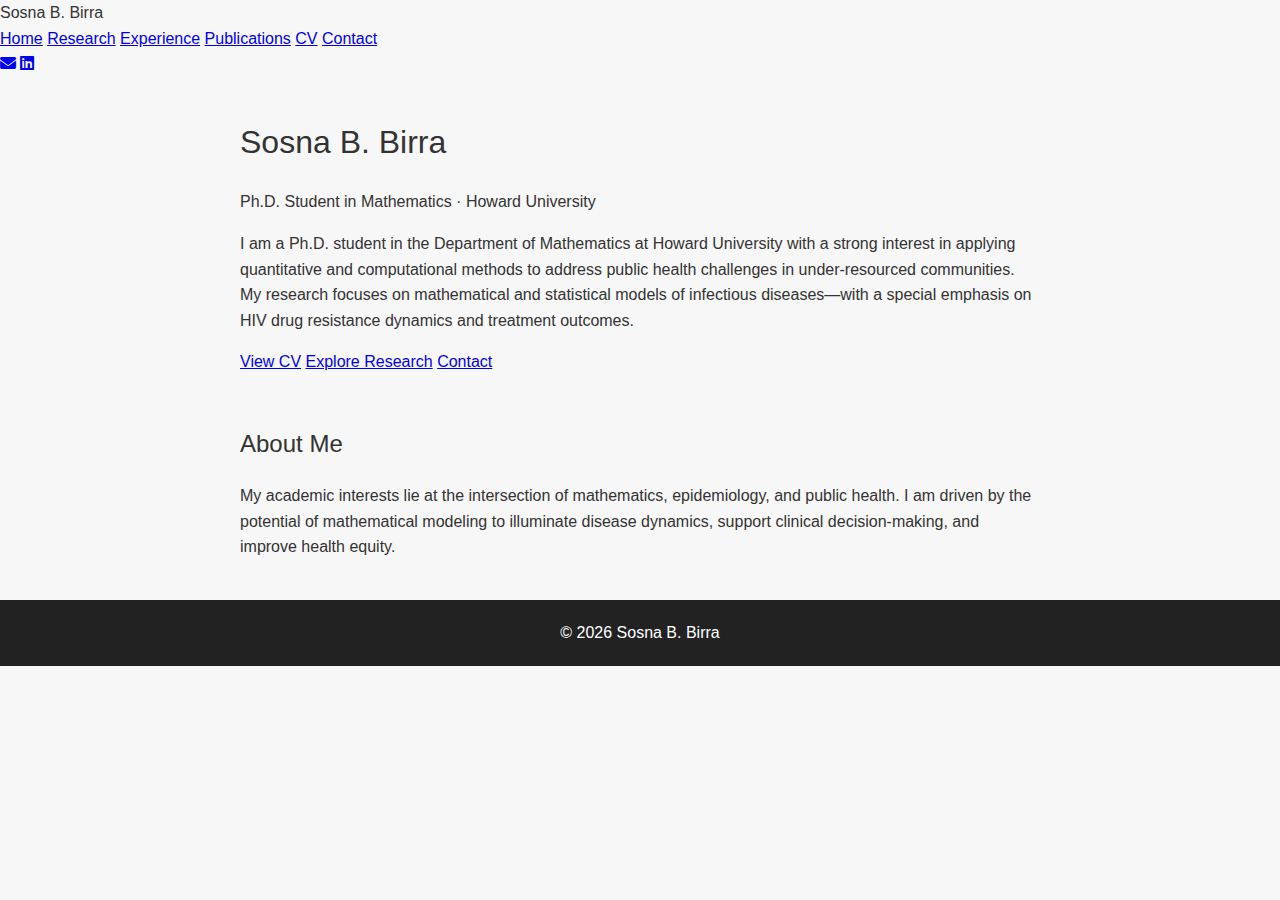
<file: index.html>
<!DOCTYPE html>
<html lang="en">
<head>
    <meta charset="UTF-8">
    <meta name="viewport" content="width=device-width, initial-scale=1.0">
    <title>Sosna B. Birra | Home</title>
    <link rel="stylesheet" href="style.css?v=5">
    <link rel="stylesheet" href="https://cdnjs.cloudflare.com/ajax/libs/font-awesome/6.5.1/css/all.min.css">
</head>

<body>
<div class="page-wrapper">

    <!-- NAVIGATION -->
    <nav class="navbar">
        <div class="nav-brand">Sosna B. Birra</div>

        <div class="nav-links">
            <a href="index.html" class="active">Home</a>
            <a href="research.html">Research</a>
            <a href="experience.html">Experience</a>
            <a href="publications.html">Publications</a>
            <a href="cv.html">CV</a>
            <a href="contact.html">Contact</a>
        </div>

        <div class="nav-icons">
    <a href="mailto:sosna.birra@bison.howard.edu"><i class="fa-solid fa-envelope"></i></a>

    <a href="https://www.linkedin.com/in/sosnabirra" target="_blank" title="LinkedIn">
        <i class="fa-brands fa-linkedin"></i>
    </a>
</div>

    </nav>

    <!-- MAIN CONTENT -->
    <main class="main-content">

        <!-- HERO SECTION -->
        <section class="hero">
            <h1 class="hero-name">Sosna B. Birra</h1>
            <p class="hero-title">Ph.D. Student in Mathematics · Howard University</p>

            <p class="hero-tagline">
                I am a Ph.D. student in the Department of Mathematics at Howard University with a strong 
                interest in applying quantitative and computational methods to address public health 
                challenges in under-resourced communities. My research focuses on mathematical and 
                statistical models of infectious diseases—with a special emphasis on HIV drug resistance 
                dynamics and treatment outcomes.
            </p>

            <div class="hero-buttons">
                <a href="cv.html" class="btn btn-primary">View CV</a>
                <a href="research.html" class="btn btn-outline">Explore Research</a>
                <a href="contact.html" class="btn btn-outline">Contact</a>
            </div>
        </section>

        <!-- ABOUT ME (merged into home page) -->
        <section style="margin-top: 50px;">
            <h2 class="section-title">About Me</h2>

            <p class="section-subtitle">
                My academic interests lie at the intersection of mathematics, epidemiology, and public health. 
                I am driven by the potential of mathematical modeling to illuminate disease dynamics, support 
                clinical decision-making, and improve health equity.
            </p>
        </section>

    </main>

    <footer>
        © <span id="year"></span> Sosna B. Birra
    </footer>

</div>

<script>
document.getElementById("year").textContent = new Date().getFullYear();
</script>

</body>
</html>
</file>
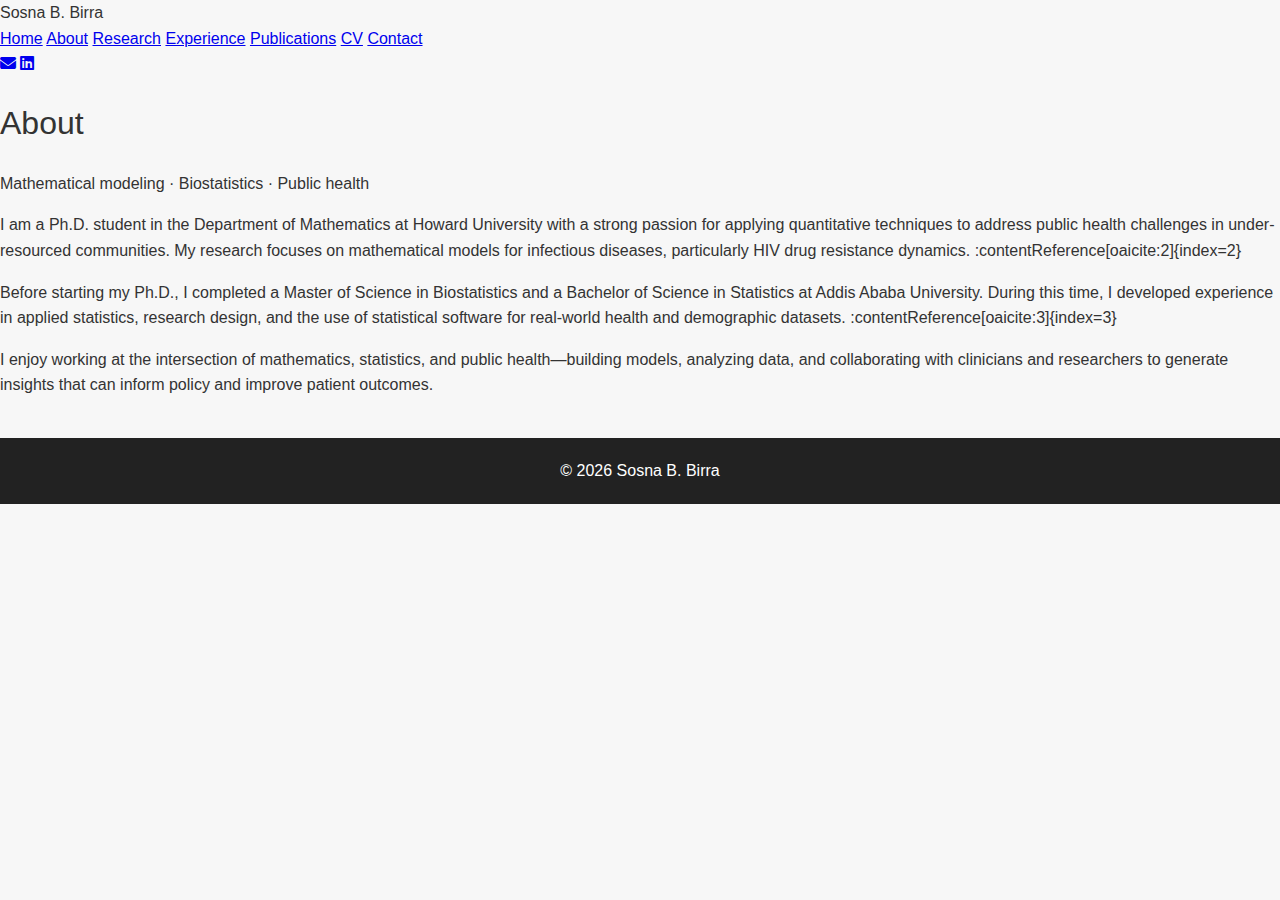
<file: about.html>
<!DOCTYPE html>
<html lang="en">
<head>
    <meta charset="UTF-8">
    <meta name="viewport" content="width=device-width, initial-scale=1.0">
    <title>Sosna B. Birra | About</title>
    <link rel="stylesheet" href="style.css?v=1">
    <link rel="stylesheet" href="https://cdnjs.cloudflare.com/ajax/libs/font-awesome/6.5.1/css/all.min.css">
</head>
<body>
<div class="page-wrapper">

    <nav class="navbar">
        <div class="nav-brand">Sosna B. Birra</div>
        <div class="nav-links">
            <a href="index.html">Home</a>
            <a href="about.html" class="active">About</a>
            <a href="research.html">Research</a>
            <a href="experience.html">Experience</a>
            <a href="publications.html">Publications</a>
            <a href="cv.html">CV</a>
            <a href="contact.html">Contact</a>
        </div>
        <div class="nav-icons">
            <a href="mailto:sosna.birra@bison.howard.edu"><i class="fa-solid fa-envelope"></i></a>
            <a href="#"><i class="fa-brands fa-linkedin"></i></a>
        </div>
    </nav>

    <main class="main-content">
        <h1 class="section-title">About</h1>
        <p class="section-subtitle">Mathematical modeling · Biostatistics · Public health</p>

        <div class="card">
            <p class="card-body">
                I am a Ph.D. student in the Department of Mathematics at Howard University with a strong passion
                for applying quantitative techniques to address public health challenges in under-resourced
                communities. My research focuses on mathematical models for infectious diseases, particularly HIV
                drug resistance dynamics. :contentReference[oaicite:2]{index=2}
            </p>
        </div>

        <div class="card">
            <p class="card-body">
                Before starting my Ph.D., I completed a Master of Science in Biostatistics and a Bachelor of
                Science in Statistics at Addis Ababa University. During this time, I developed experience in
                applied statistics, research design, and the use of statistical software for real-world health
                and demographic datasets. :contentReference[oaicite:3]{index=3}
            </p>
        </div>

        <div class="card">
            <p class="card-body">
                I enjoy working at the intersection of mathematics, statistics, and public health—building models,
                analyzing data, and collaborating with clinicians and researchers to generate insights that can
                inform policy and improve patient outcomes.
            </p>
        </div>
    </main>

    <footer>
        © <span id="year"></span> Sosna B. Birra
    </footer>
</div>

<script>
    document.getElementById("year").textContent = new Date().getFullYear();
</script>
</body>
</html>
</file>
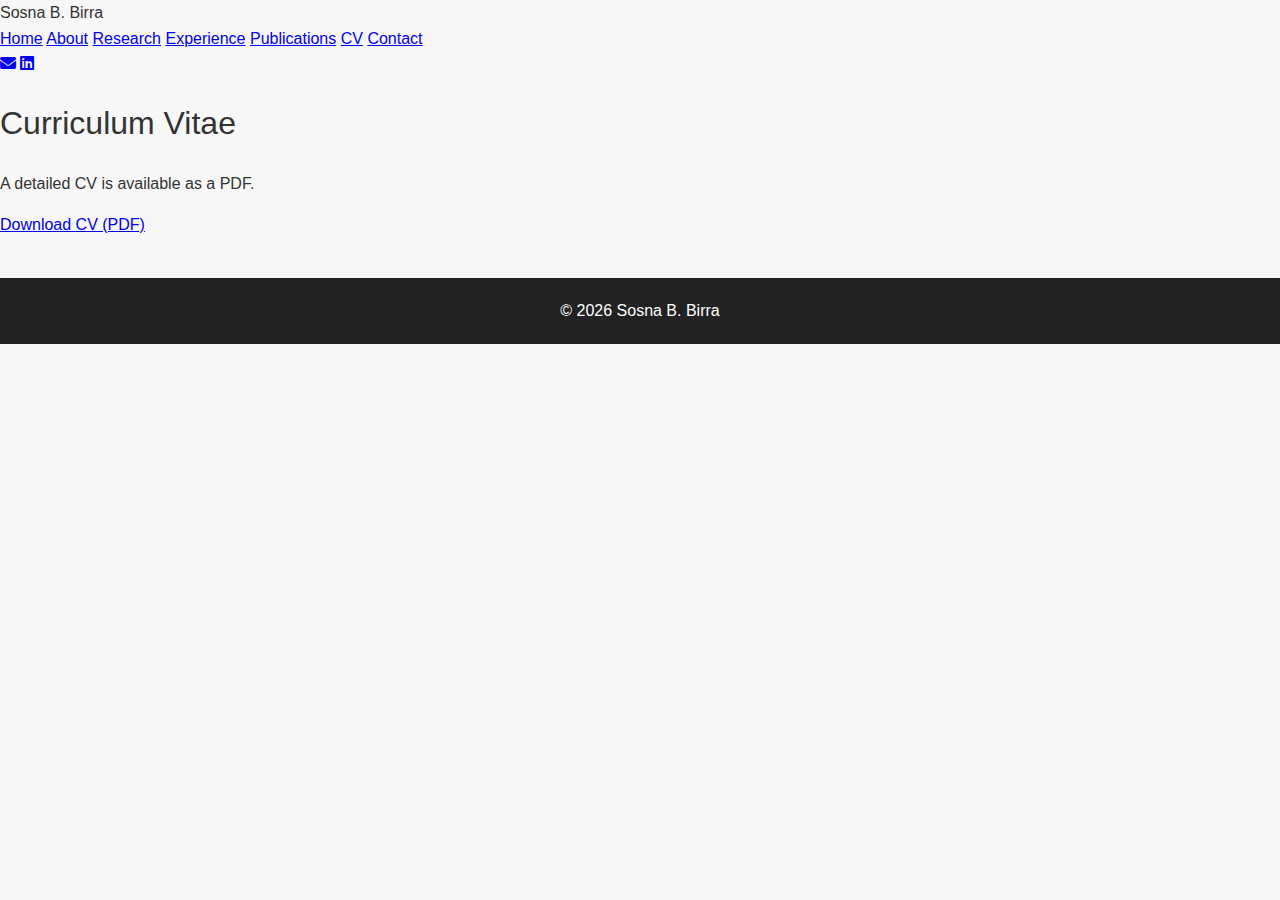
<file: cv.html>
<!DOCTYPE html>
<html lang="en">
<head>
    <meta charset="UTF-8">
    <meta name="viewport" content="width=device-width, initial-scale=1.0">
    <title>Sosna B. Birra | CV</title>
    <link rel="stylesheet" href="style.css?v=1">
    <link rel="stylesheet" href="https://cdnjs.cloudflare.com/ajax/libs/font-awesome/6.5.1/css/all.min.css">
</head>
<body>
<div class="page-wrapper">

    <nav class="navbar">
        <div class="nav-brand">Sosna B. Birra</div>
        <div class="nav-links">
            <a href="index.html">Home</a>
            <a href="about.html">About</a>
            <a href="research.html">Research</a>
            <a href="experience.html">Experience</a>
            <a href="publications.html">Publications</a>
            <a href="cv.html" class="active">CV</a>
            <a href="contact.html">Contact</a>
        </div>
        <div class="nav-icons">
            <a href="mailto:sosna.birra@bison.howard.edu"><i class="fa-solid fa-envelope"></i></a>
            <a href="#"><i class="fa-brands fa-linkedin"></i></a>
        </div>
    </nav>

    <main class="main-content">
        <h1 class="section-title">Curriculum Vitae</h1>

        <div class="card">
            <p class="card-body">
                A detailed CV is available as a PDF.
            </p>
            <p class="card-body">
                <!-- After you upload your PDF, update the href below to match the file name -->
                <a class="btn btn-primary" href="Sosna_Birra_CV.pdf" target="_blank">
                    Download CV (PDF)
                </a>
            </p>
        </div>
    </main>

    <footer>
        © <span id="year"></span> Sosna B. Birra
    </footer>
</div>

<script>
    document.getElementById("year").textContent = new Date().getFullYear();
</script>
</body>
</html>
</file>
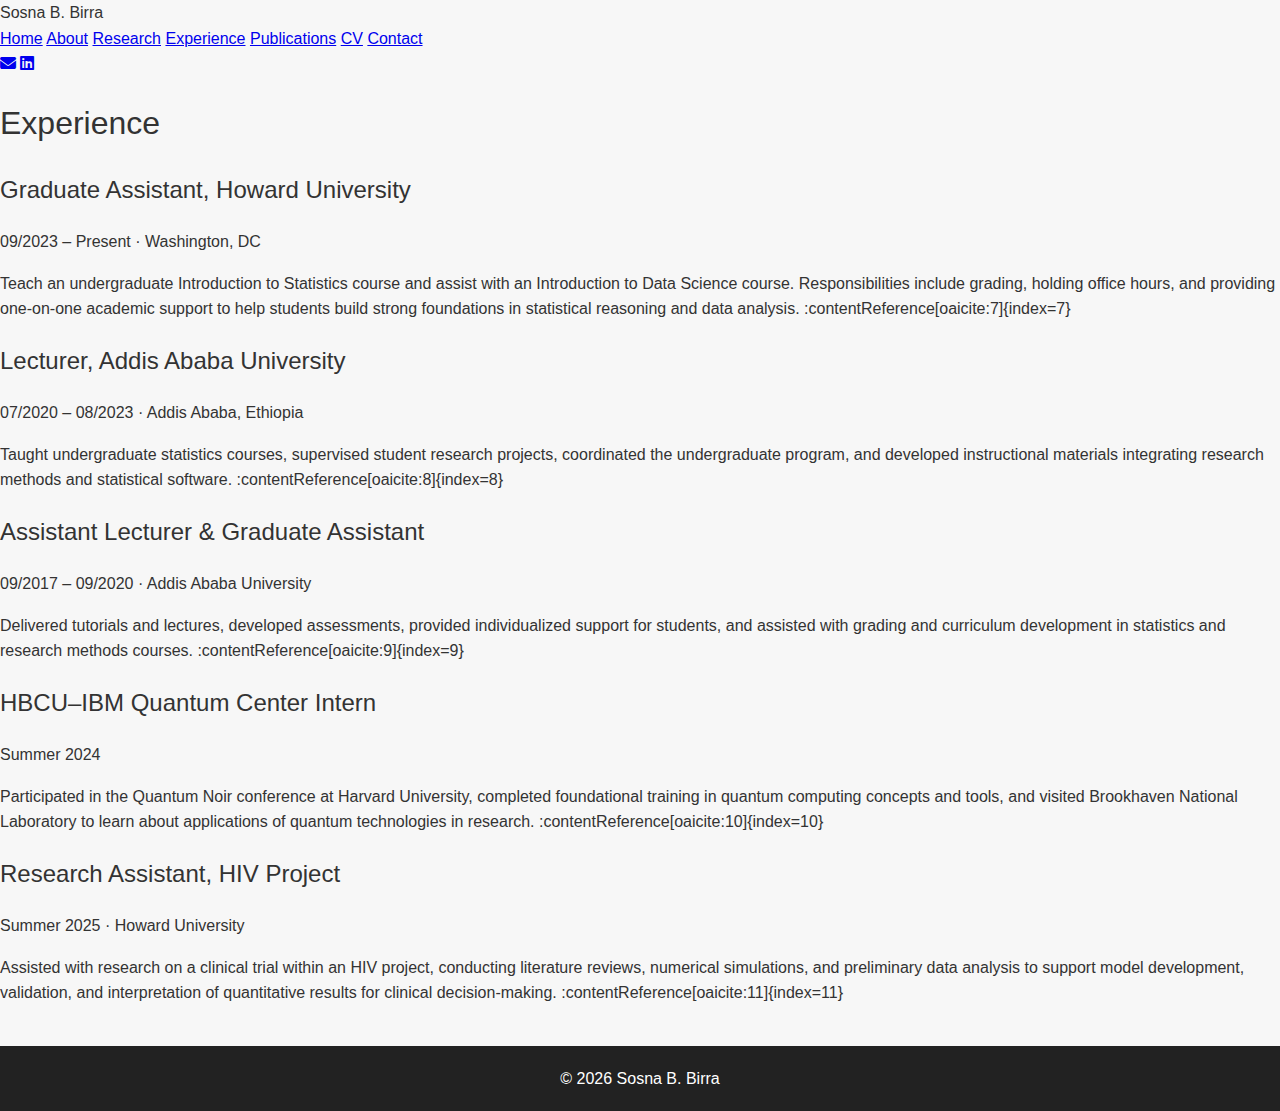
<file: experience.html>
<!DOCTYPE html>
<html lang="en">
<head>
    <meta charset="UTF-8">
    <meta name="viewport" content="width=device-width, initial-scale=1.0">
    <title>Sosna B. Birra | Experience</title>
    <link rel="stylesheet" href="style.css?v=1">
    <link rel="stylesheet" href="https://cdnjs.cloudflare.com/ajax/libs/font-awesome/6.5.1/css/all.min.css">
</head>
<body>
<div class="page-wrapper">

    <nav class="navbar">
        <div class="nav-brand">Sosna B. Birra</div>
        <div class="nav-links">
            <a href="index.html">Home</a>
            <a href="about.html">About</a>
            <a href="research.html">Research</a>
            <a href="experience.html" class="active">Experience</a>
            <a href="publications.html">Publications</a>
            <a href="cv.html">CV</a>
            <a href="contact.html">Contact</a>
        </div>
        <div class="nav-icons">
            <a href="mailto:sosna.birra@bison.howard.edu"><i class="fa-solid fa-envelope"></i></a>
            <a href="#"><i class="fa-brands fa-linkedin"></i></a>
        </div>
    </nav>

    <main class="main-content">
        <h1 class="section-title">Experience</h1>

        <div class="card">
            <h2 class="card-title">Graduate Assistant, Howard University</h2>
            <p class="card-meta">09/2023 – Present · Washington, DC</p>
            <p class="card-body">
                Teach an undergraduate Introduction to Statistics course and assist with an Introduction to
                Data Science course. Responsibilities include grading, holding office hours, and providing
                one-on-one academic support to help students build strong foundations in statistical reasoning
                and data analysis. :contentReference[oaicite:7]{index=7}
            </p>
        </div>

        <div class="card">
            <h2 class="card-title">Lecturer, Addis Ababa University</h2>
            <p class="card-meta">07/2020 – 08/2023 · Addis Ababa, Ethiopia</p>
            <p class="card-body">
                Taught undergraduate statistics courses, supervised student research projects, coordinated the
                undergraduate program, and developed instructional materials integrating research methods and
                statistical software. :contentReference[oaicite:8]{index=8}
            </p>
        </div>

        <div class="card">
            <h2 class="card-title">Assistant Lecturer & Graduate Assistant</h2>
            <p class="card-meta">09/2017 – 09/2020 · Addis Ababa University</p>
            <p class="card-body">
                Delivered tutorials and lectures, developed assessments, provided individualized support for
                students, and assisted with grading and curriculum development in statistics and research
                methods courses. :contentReference[oaicite:9]{index=9}
            </p>
        </div>

        <div class="card">
            <h2 class="card-title">HBCU–IBM Quantum Center Intern</h2>
            <p class="card-meta">Summer 2024</p>
            <p class="card-body">
                Participated in the Quantum Noir conference at Harvard University, completed foundational
                training in quantum computing concepts and tools, and visited Brookhaven National Laboratory
                to learn about applications of quantum technologies in research. :contentReference[oaicite:10]{index=10}
            </p>
        </div>

        <div class="card">
            <h2 class="card-title">Research Assistant, HIV Project</h2>
            <p class="card-meta">Summer 2025 · Howard University</p>
            <p class="card-body">
                Assisted with research on a clinical trial within an HIV project, conducting literature reviews,
                numerical simulations, and preliminary data analysis to support model development, validation,
                and interpretation of quantitative results for clinical decision-making. :contentReference[oaicite:11]{index=11}
            </p>
        </div>
    </main>

    <footer>
        © <span id="year"></span> Sosna B. Birra
    </footer>
</div>

<script>
    document.getElementById("year").textContent = new Date().getFullYear();
</script>
</body>
</html>
</file>
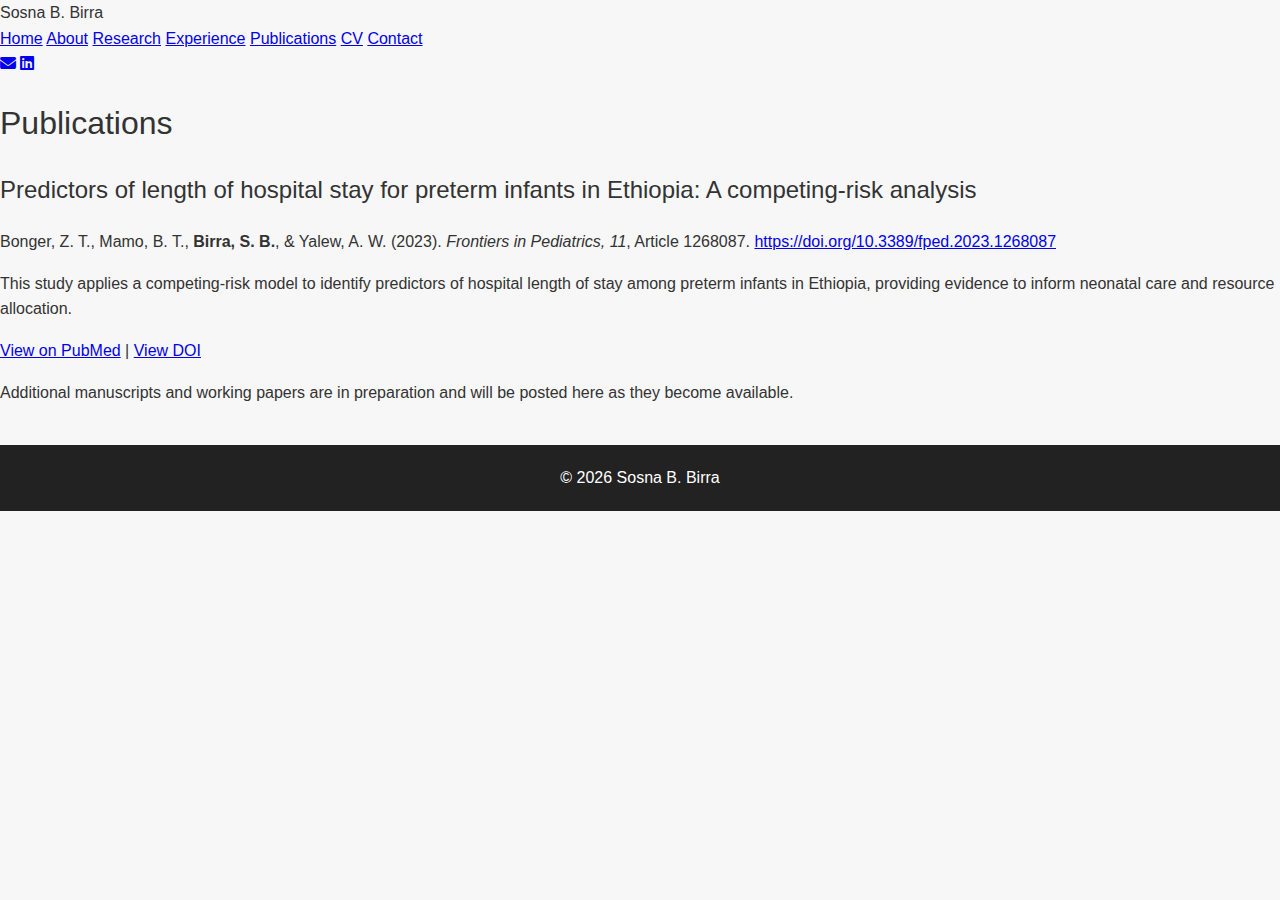
<file: publications.html>
<!DOCTYPE html>
<html lang="en">
<head>
    <meta charset="UTF-8">
    <meta name="viewport" content="width=device-width, initial-scale=1.0">
    <title>Sosna B. Birra | Publications</title>
    <link rel="stylesheet" href="style.css?v=1">
    <link rel="stylesheet" href="https://cdnjs.cloudflare.com/ajax/libs/font-awesome/6.5.1/css/all.min.css">
</head>
<body>
<div class="page-wrapper">

    <nav class="navbar">
        <div class="nav-brand">Sosna B. Birra</div>
        <div class="nav-links">
            <a href="index.html">Home</a>
            <a href="about.html">About</a>
            <a href="research.html">Research</a>
            <a href="experience.html">Experience</a>
            <a href="publications.html" class="active">Publications</a>
            <a href="cv.html">CV</a>
            <a href="contact.html">Contact</a>
        </div>
        <div class="nav-icons">
            <a href="mailto:sosna.birra@bison.howard.edu"><i class="fa-solid fa-envelope"></i></a>
            <a href="#"><i class="fa-brands fa-linkedin"></i></a>
        </div>
    </nav>

    <main class="main-content">
        <h1 class="section-title">Publications</h1>

        <div class="card">
            <h2 class="card-title">
                Predictors of length of hospital stay for preterm infants in Ethiopia: A competing-risk analysis
            </h2>

            <p class="card-meta">
                Bonger, Z. T., Mamo, B. T., <strong>Birra, S. B.</strong>, &amp; Yalew, A. W. (2023). 
                <em>Frontiers in Pediatrics, 11</em>, Article 1268087. 
                <a href="https://doi.org/10.3389/fped.2023.1268087" target="_blank">
                    https://doi.org/10.3389/fped.2023.1268087
                </a>
            </p>

            <p class="card-body">
                This study applies a competing-risk model to identify predictors of hospital length of stay 
                among preterm infants in Ethiopia, providing evidence to inform neonatal care and resource 
                allocation.
            </p>

            <p class="card-body">
                <a href="https://pubmed.ncbi.nlm.nih.gov/38027273/" target="_blank">View on PubMed</a> |
                <a href="https://doi.org/10.3389/fped.2023.1268087" target="_blank">View DOI</a>
            </p>
        </div>

        <p class="card-body">
            Additional manuscripts and working papers are in preparation and will be posted here as they become available.
        </p>
    </main>

    <footer>
        © <span id="year"></span> Sosna B. Birra
    </footer>
</div>

<script>
    document.getElementById("year").textContent = new Date().getFullYear();
</script>
</body>
</html>
</file>
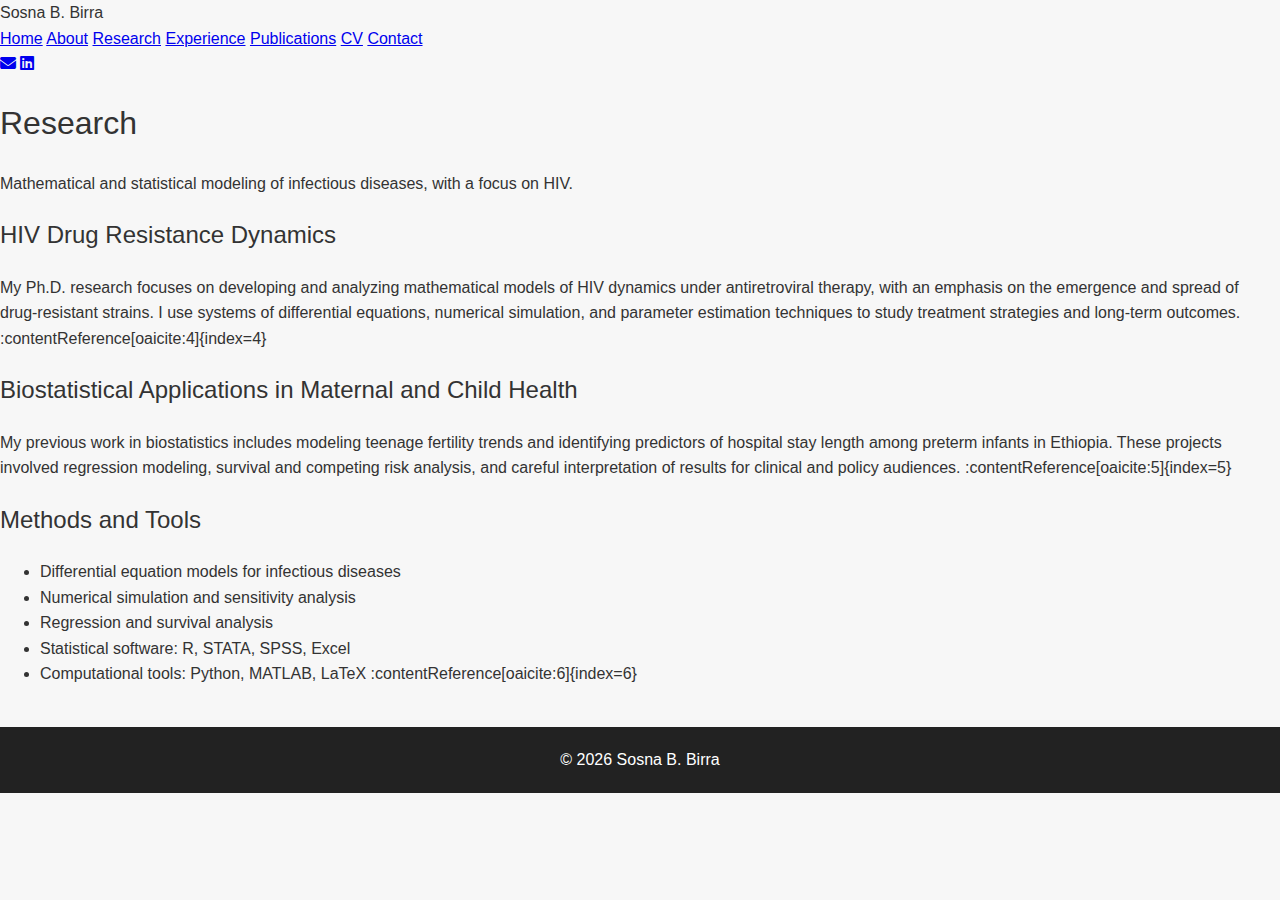
<file: research.html>
<!DOCTYPE html>
<html lang="en">
<head>
    <meta charset="UTF-8">
    <meta name="viewport" content="width=device-width, initial-scale=1.0">
    <title>Sosna B. Birra | Research</title>
    <link rel="stylesheet" href="style.css?v=1">
    <link rel="stylesheet" href="https://cdnjs.cloudflare.com/ajax/libs/font-awesome/6.5.1/css/all.min.css">
</head>
<body>
<div class="page-wrapper">

    <nav class="navbar">
        <div class="nav-brand">Sosna B. Birra</div>
        <div class="nav-links">
            <a href="index.html">Home</a>
            <a href="about.html">About</a>
            <a href="research.html" class="active">Research</a>
            <a href="experience.html">Experience</a>
            <a href="publications.html">Publications</a>
            <a href="cv.html">CV</a>
            <a href="contact.html">Contact</a>
        </div>
        <div class="nav-icons">
            <a href="mailto:sosna.birra@bison.howard.edu"><i class="fa-solid fa-envelope"></i></a>
            <a href="#"><i class="fa-brands fa-linkedin"></i></a>
        </div>
    </nav>

    <main class="main-content">
        <h1 class="section-title">Research</h1>
        <p class="section-subtitle">
            Mathematical and statistical modeling of infectious diseases, with a focus on HIV.
        </p>

        <div class="card">
            <h2 class="card-title">HIV Drug Resistance Dynamics</h2>
            <p class="card-body">
                My Ph.D. research focuses on developing and analyzing mathematical models of HIV dynamics under
                antiretroviral therapy, with an emphasis on the emergence and spread of drug-resistant strains.
                I use systems of differential equations, numerical simulation, and parameter estimation techniques
                to study treatment strategies and long-term outcomes. :contentReference[oaicite:4]{index=4}
            </p>
        </div>

        <div class="card">
            <h2 class="card-title">Biostatistical Applications in Maternal and Child Health</h2>
            <p class="card-body">
                My previous work in biostatistics includes modeling teenage fertility trends and identifying
                predictors of hospital stay length among preterm infants in Ethiopia. These projects involved
                regression modeling, survival and competing risk analysis, and careful interpretation of results
                for clinical and policy audiences. :contentReference[oaicite:5]{index=5}
            </p>
        </div>

        <div class="card">
            <h2 class="card-title">Methods and Tools</h2>
            <ul class="bullet-list card-body">
                <li>Differential equation models for infectious diseases</li>
                <li>Numerical simulation and sensitivity analysis</li>
                <li>Regression and survival analysis</li>
                <li>Statistical software: R, STATA, SPSS, Excel</li>
                <li>Computational tools: Python, MATLAB, LaTeX :contentReference[oaicite:6]{index=6}</li>
            </ul>
        </div>
    </main>

    <footer>
        © <span id="year"></span> Sosna B. Birra
    </footer>
</div>

<script>
    document.getElementById("year").textContent = new Date().getFullYear();
</script>
</body>
</html>
</file>
<file: style.css>
/* --- Global Styles --- */

body {
    font-family: Arial, sans-serif;
    margin: 0;
    padding: 0;
    background: #f7f7f7;
    color: #333;
    line-height: 1.6;
}

header {
    background: #222;
    color: white;
    text-align: center;
    padding: 60px 20px;
}

section {
    max-width: 800px;
    margin: 40px auto;
    padding: 0 20px;
}

h1, h2, h3 {
    font-weight: normal;
}

/* --- Projects --- */

.projects .project {
    background: white;
    padding: 20px;
    border-radius: 6px;
    margin-bottom: 20px;
    box-shadow: 0 0 10px rgba(0,0,0,0.05);
}

.projects .project a {
    display: inline-block;
    margin-top: 10px;
    color: #007acc;
    text-decoration: none;
}

.projects .project a:hover {
    text-decoration: underline;
}

/* --- Contact --- */

.contact a {
    color: #007acc;
}

/* --- Footer --- */

footer {
    text-align: center;
    padding: 20px;
    background: #222;
    color: white;
    margin-top: 40px;
}
</file>
